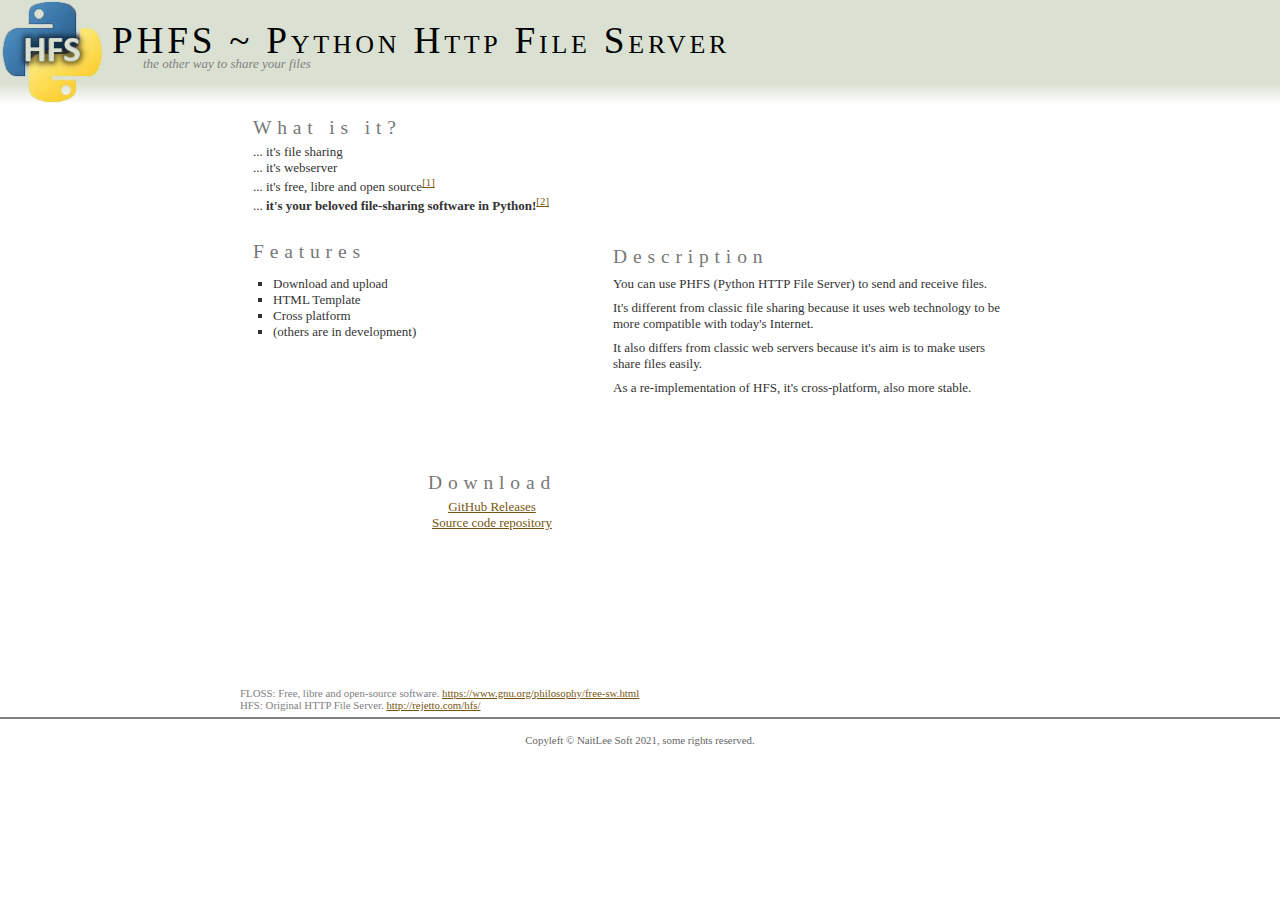
<file: docs/index.html>
<!DOCTYPE html>
<html lang="en">
<head>
    <meta charset="UTF-8">
    <meta http-equiv="X-UA-Compatible" content="IE=edge">
    <meta name="viewport" content="width=device-width, initial-scale=1.0">
    <title>PHFS ~ Python HTTP File Server</title>
    <meta name="description" content="Main page of PHFS ~ Python HTTP File Server." />
    <meta name="keywords" content="PHFS,HFS,Python,file server,file sharing,http server" />
    <link rel="stylesheet" href="./css/uni.css" />
    <meta name="msvalidate.01" content="F8A5F181F5E558DB91BB19FBF7E246E6" />
</head>
<body>
    <section class="part0">
        <img src="img/phfs-logo.png" alt="PHFS" />
        <h1>PHFS ~ Python Http File Server</h1>
        <p>the other way to share your files</p>
        <nav>
            <a href="./index.html" class="active">Introduction</a>
        </nav>
    </section>
    <section class="part1">
        <main>
            <div class="chunk">
                <h2>What is it?</h2>
                <p>... it's file sharing</p>
                <p>... it's webserver</p>
                <p>... it's free, libre and open source<sup><a href="#floss">[1]</a></sup></p>
                <p>... <b>it's your beloved file-sharing software in Python!</b><sup><a href="#hfs">[2]</a></sup></p>
            </div>
            <div class="chunk">
                <h2>Features</h2>
                <ul>
                    <li>Download and upload</li>
                    <li>HTML Template</li>
                    <li>Cross platform</li>
                    <li>(others are in development)</li>
                </ul>
            </div>
            <div class="chunk description">
                <h2>Description</h2>
                <p>You can use PHFS (Python HTTP File Server) to send and receive files.</p>
                <p>It's different from classic file sharing because it uses web technology to be more compatible with today's Internet.</p>
                <p>It also differs from classic web servers because it's aim is to make users share files easily.</p>
                <p>As a re-implementation of HFS, it's cross-platform, also more stable.</p>
            </div>
            <div class="chunk center">
                <h2>Download</h2>
                <p><a href="https://github.com/NaitLee/PHFS/releases">GitHub Releases</a></p>
                <p><a href="https://github.com/NaitLee/PHFS">Source code repository</a></p>
            </div>
        </main>
        <div class="blank"></div>
        <footer>
            <p id="floss">FLOSS: Free, libre and open-source software. <a href="https://www.gnu.org/philosophy/free-sw.html">https://www.gnu.org/philosophy/free-sw.html</a></p>
            <p id="hfs">HFS: Original HTTP File Server. <a href="http://rejetto.com/hfs/">http://rejetto.com/hfs/</a></p>
        </footer>
    </section>
    <section class="part2">
        <hr />
        <p><small>Copyleft &copy; NaitLee Soft 2021, some rights reserved.</small></p>
    </section>
</body>
</html>
</file>
<file: docs/css/uni.css>
body {
    font-family: 'Georgia', 'Cambria', 'Cochin', 'Georgia', serif;
    font-size: small;
    margin: 0;
    overflow-x: hidden;
}

a:link, a:hover, a:active, a:visited {
    color: #775511;
}


.part0 {
    background-image: linear-gradient(180deg, #dae0d2 0%, #dae0d2 80%, white 100%);
    height: 8em;
}
.part0 img {
    position: absolute;
    left: 0;
    width: 8em;
    height: 8em;
}
.part0 h1 {
    margin: 0;
    position: relative;
    top: 0.5em;
    left: 3em;
    font-variant: small-caps;
    letter-spacing: 0.1em;
    font-weight: normal;
    font-size: 28pt;
}
.part0 p {
    position: relative;
    left: 11em;
    top: 0;
    font-style: italic;
    color: gray;
}
.part0 nav {
    display: none;
}

.part1 {
    color: #333333;
    overflow-x: auto;
    width: 800px;
    margin: auto;
}
.part1 .chunk {
    margin: 1em 1em 2em 1em;
    width: 400px;
}
.part1 .chunk.description {
    position: relative;
    left: 360px;
    width: 400px;
    top: -120px;
    height: 80px;
    overflow-y: visible;
}
.part1 .chunk.description p {
    margin: 8px 0;
}
.part1 .chunk.center {
    margin: 1em auto 2em 4em;
    text-align: center;
}
.part1 h2 {
    color: #777777;
    font-size: 150%;
    margin: 5px 0;
    letter-spacing: 0.3em;
    font-weight: normal;
}
.part1 p {
    margin: 0;
}
.part1 ul {
    padding: 0 20px;
}
.part1 li {
    list-style-type: square;
}

.blank {
    height: 10em;
}

footer {
    font-size: smaller;
    color: gray;
}
footer p:target {
    background-color: #fbe54e;
}

.part2 {
    color: #666666;
    text-align: center;
}
.part2 hr {
    border: 1px solid gray;
}
</file>
